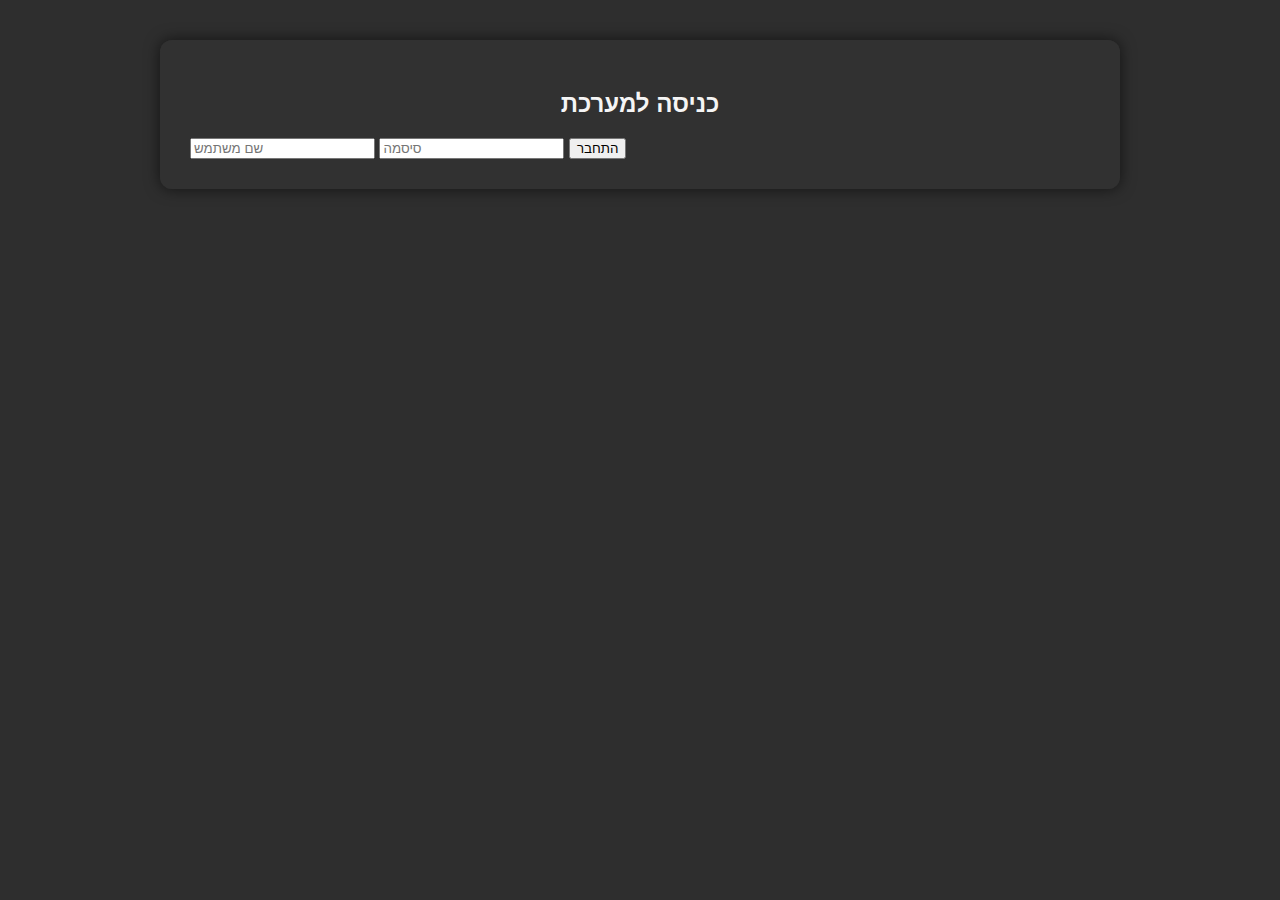
<file: templates/login.html>
<!DOCTYPE html>
<html>
<head>
    <title>Login</title>
    <link rel="stylesheet" href="style.css">
</head>
<body>
<div class="container">
    <h2>כניסה למערכת</h2>
    <form method="POST">
        <input type="text" name="username" placeholder="שם משתמש" required>
        <input type="password" name="password" placeholder="סיסמה" required>
        <button type="submit">התחבר</button>
    </form>
</div>
</body>
</html>
</file>
<file: templates/style.css>
body {
    font-family: Arial, sans-serif;
    background-color: #2e2e2e;
    color: #f0f0f0;
    margin: 0;
    padding: 0;
}
.container {
    width: 90%;
    max-width: 900px;
    margin: 40px auto;
    background-color: rgba(50, 50, 50, 0.95);
    padding: 30px;
    border-radius: 12px;
    box-shadow: 0 0 15px rgba(0,0,0,0.6);
}
h1, h2, h3 { color: #f5f5f5; text-align: center; margin-bottom:
</file>
